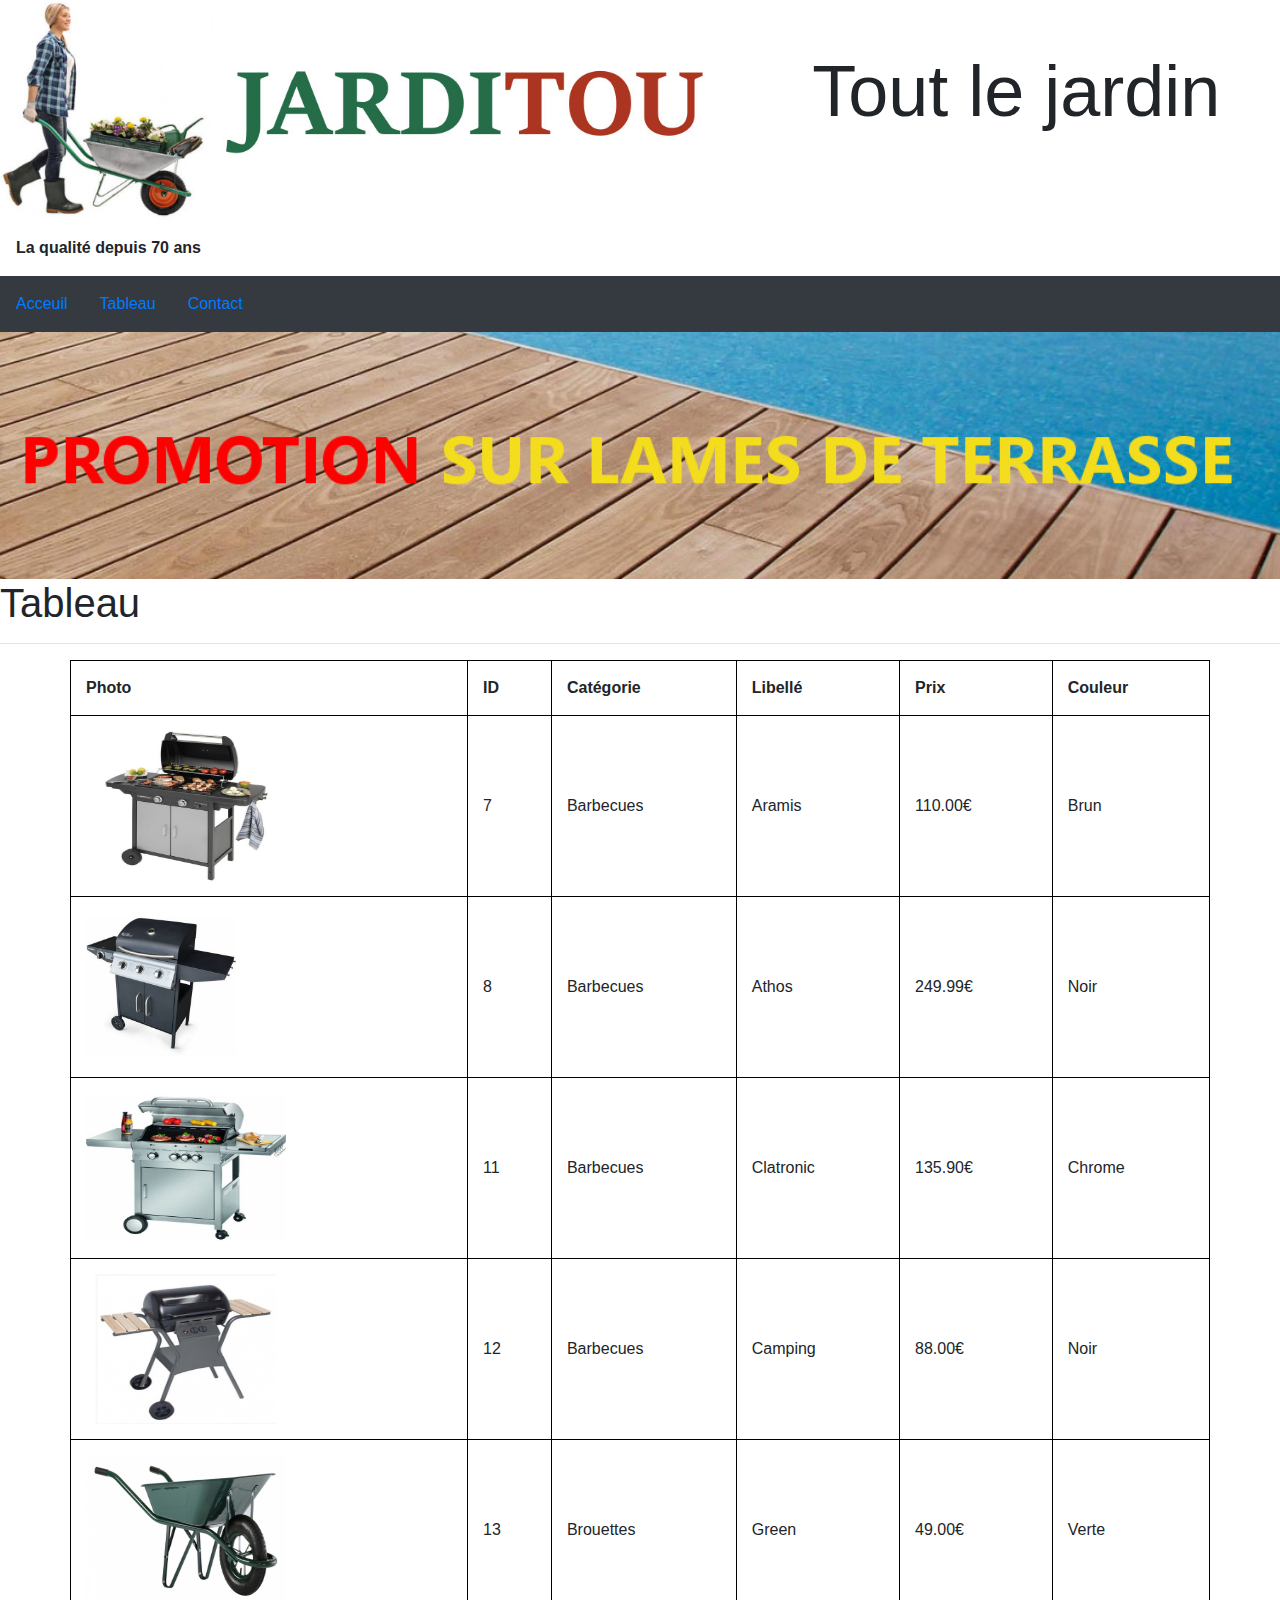
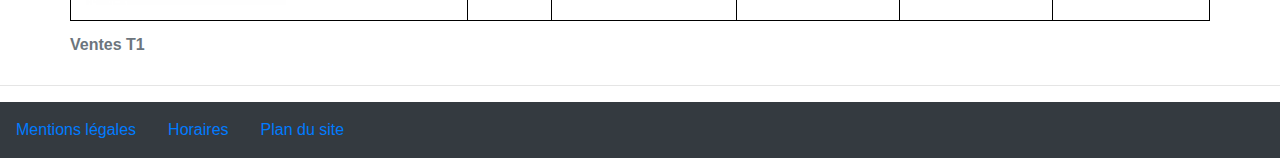
<file: tableau.html>
<!DOCTYPE html>
<html lang="fr">

<head>
    <meta charset="UTF-8">
    <meta name="viewport" content="width=device-width, initial-scale=1.0">
    <meta http-equiv="X-UA-Compatible" content="ie=edge">
    <link rel="stylesheet" href="https://stackpath.bootstrapcdn.com/bootstrap/4.3.1/css/bootstrap.min.css">
    <link rel="stylesheet" href="assets/styles.css">



    <title>jarditou</title>
</head>

<body class="container-fluid p-0">
    <!-- en tête du site -->
    <header>
        <div class="row">
            <div class="col-xs-7 col-lg-7">
                <img class="img-fluid" src="assets/images/jarditou_logo.jpg" alt="Logo Jarditou"
                    title="Logo Jarditou" />
            </div>
            <div class="col-xs-5 col-lg-5">
                <p class="display-3 m-5"> <strong>Tout le jardin</strong></p>
            </div>
        </div>
        <p class="m-3"><strong>La qualité depuis 70 ans</strong></p>
    </header>
    <!-- fin de en tête du site -->

    <ul class="nav bg-dark">
        <li class="nav-item m-3">
            <a href="index.html">Acceuil</a>
        </li>
        <li class="nav-item m-3">
            <a href="Tableau.html">Tableau</a>
        </li>
        <li class="nav-item m-3">
            <a href="contact.html">Contact</a>
        </li>
    </ul>

    <img id="promo" src="assets/images/promotion.jpg" width="100%" alt="promotion"
        title="promotion sur les lames de terrasse">

    <h1>Tableau</h1>
    <hr>


    <table class="container">
        <style>
            table,
            tr,
            td,
            th {
                border: 1px solid #000000;
                border-collapse: collapse;
                padding: 15px;
            }
        </style>
        <caption><strong>Ventes T1</strong></caption>
        <thead>
            <tr>
                <th> Photo </th>
                <th>ID</th>
                <th>Catégorie</th>
                <th>Libellé</th>
                <th>Prix</th>
                <th>Couleur</th>
            </tr>
        </thead>

        <tbody>
            <tr>
                <td><img src="assets/images/7.jpg" width="200" height="150" alt="Barbecues" title="Barbecues"></td>
                <td>7</td>
                <td>Barbecues</td>
                <td>Aramis</td>
                <td>110.00€</td>
                <td>Brun</td>
            </tr>



            <tr>
                <td><img src="assets/images/8.jpg" width="150" height="150" alt="Barbecues" title="Barbecues"></td>
                <td>8</td>
                <td>Barbecues</td>
                <td>Athos</td>
                <td>249.99€</td>
                <td>Noir</td>
            </tr>

            <tr>
                <td><img src="assets/images/11.jpg" width="200" height="150" alt="Barbecues" title="Barbecues"></td>
                <td>11</td>
                <td>Barbecues</td>
                <td>Clatronic</td>
                <td>135.90€</td>
                <td>Chrome</td>
            </tr>

            <tr>
                <td><img src="assets/images/12.jpg" width="200" height="150" alt="Barbecues" title="Barbecues"></td>
                <td>12</td>
                <td>Barbecues</td>
                <td>Camping</td>
                <td>88.00€</td>
                <td>Noir</td>
            </tr>


            <tr>
                <td><img src="assets/images/13.jpg" width="200" height="150" alt="Brouettes" title="Brouettes"></td>
                <td>13</td>
                <td>Brouettes</td>
                <td>Green</td>
                <td>49.00€</td>
                <td>Verte</td>
            </tr>
        </tbody>

    </table>
    <hr>

    <footer>
        <ul class="nav bg-dark">
            <li class="nav-item m-3">
                <a href="">Mentions légales</a>
            </li>
            <li class="nav-item m-3">
                <a href="">Horaires</a>
            </li>
            <li class="nav-item m-3">
                <a href="">Plan du site</a>
            </li>
        </ul>
    </footer>




</body>

</html>
</file>
<file: assets/styles.css>
/* CSS Jarditou */


/* CSS du formulaire */

span {
    color: red;
}

h5 {
    color: red;
}

label {
    font-weight: bold;
    /*met en gras*/
}
</file>
